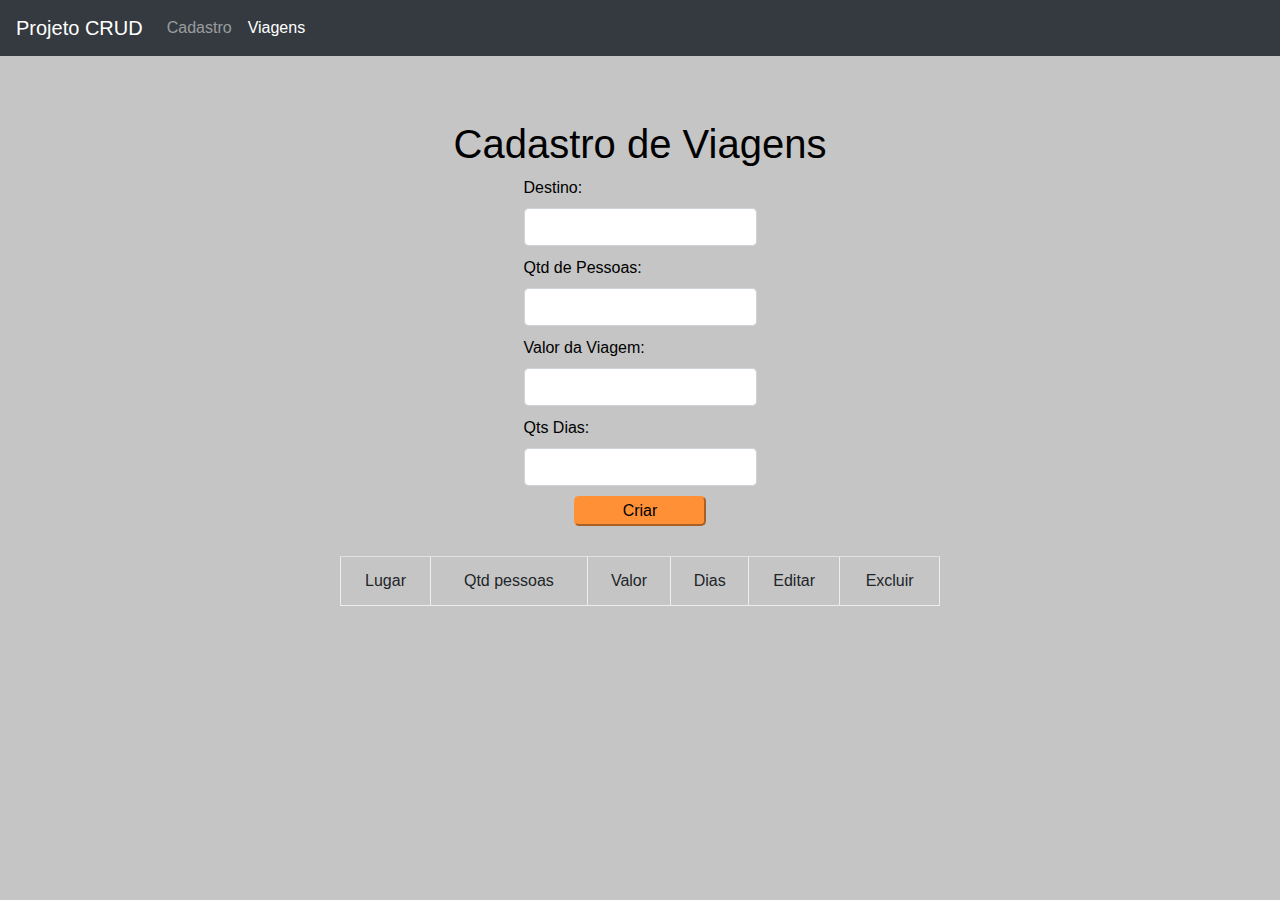
<file: index.html>
<!DOCTYPE html>
<html>
    <head>
        <meta charset="UTF-8">
        <title>Projeto CRUD JS</title>
        <link rel="stylesheet" type="text/css" href="css/style.css">
        <script src="js/script.js"></script>
        <link rel="stylesheet" href="https://stackpath.bootstrapcdn.com/bootstrap/4.5.2/css/bootstrap.min.css" integrity="sha384-JcKb8q3iqJ61gNV9KGb8thSsNjpSL0n8PARn9HuZOnIxN0hoP+VmmDGMN5t9UJ0Z" crossorigin="anonymous">
    </head>
    <body class="body" onload="inicio()" >
        <nav class="navbar navbar-expand-lg navbar-dark bg-dark">
            <a class="navbar-brand" href="index.html">Projeto CRUD</a>
            <button class="navbar-toggler" type="button" data-toggle="collapse" data-target="#navbarNavAltMarkup" aria-controls="navbarNavAltMarkup" aria-expanded="false" aria-label="Toggle navigation">
              <span class="navbar-toggler-icon"></span>
            </button>
            <div class="collapse navbar-collapse" id="navbarNavAltMarkup">
              <div class="navbar-nav">
                <a class="nav-link" href="index.html">Cadastro</a>
                <a class="nav-link active" href="viagens.html">Viagens</a>
              </div>
            </div>
        </nav>

        </div>
        <div class="content">
            <h1>Cadastro de Viagens</h1>
            <form class="form">
                <div class="inputs">
                    <label for="lugar">Destino:</label>
                    <input type="text" class="form-control" id="lugar">
                </div>

                <div class="inputs">
                    <label for="pessoas">Qtd de Pessoas:</label>
                    <input type="number" class="form-control" id="pessoas">
                </div>

                <div class="inputs">
                    <label for="valor">Valor da Viagem:</label>
                    <input type="number" class="form-control" id="valor">
                </div>

                <div class="inputs">
                    <label for="dias">Qts Dias:</label>
                    <input type="number" class="form-control" id="dias">
                </div>
    
                <input type="button" onclick="CadastrarViagem()" id="btnCriar" class="botaoCriar" value="Criar">
                <input type="button" style="display: none;" id="btnEditar" onclick="EditarViagem()" class="botaoEditar" value="Editar">
            </form>
    
            <table border="1" class="table" id="tabela">
                <thead>
                    <tr>
                        <td>Lugar</td>
                        <td>Qtd pessoas</td>
                        <td>Valor</td>
                        <td>Dias</td>
                        <td>Editar</td>
                        <td>Excluir</td>
                    </tr>
                </thead>
            </table>
        </div>
    </body>
</html>
</file>
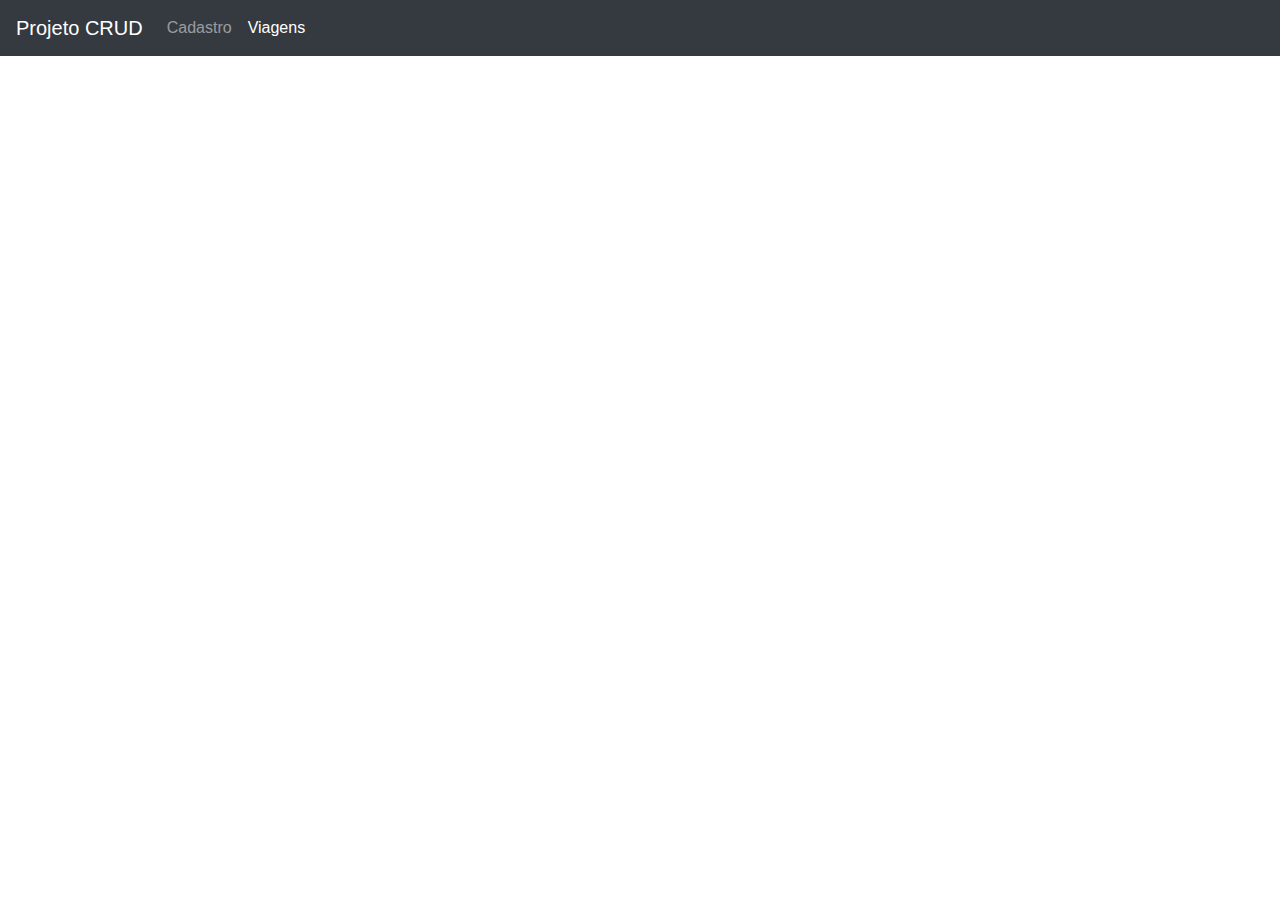
<file: viagens.html>
<!DOCTYPE html>
<html>
    <head>
        <meta charset="UTF-8">
        <title>Projeto CRUD JS</title>
        <link rel="stylesheet" type="text/css" href="css/style.css">
        <script src="js/script.js"></script>
        <link rel="stylesheet" href="https://stackpath.bootstrapcdn.com/bootstrap/4.5.2/css/bootstrap.min.css" integrity="sha384-JcKb8q3iqJ61gNV9KGb8thSsNjpSL0n8PARn9HuZOnIxN0hoP+VmmDGMN5t9UJ0Z" crossorigin="anonymous">
    </head>
    <body onload="inicio()" >
        <nav class="navbar navbar-expand-lg navbar-dark bg-dark">
            <a class="navbar-brand" href="index.html">Projeto CRUD</a>
            <button class="navbar-toggler" type="button" data-toggle="collapse" data-target="#navbarNavAltMarkup" aria-controls="navbarNavAltMarkup" aria-expanded="false" aria-label="Toggle navigation">
              <span class="navbar-toggler-icon"></span>
            </button>
            <div class="collapse navbar-collapse" id="navbarNavAltMarkup">
              <div class="navbar-nav">
                <a class="nav-link" href="index.html">Cadastro</a>
                <a class="nav-link active" href="viagens.html">Viagens</a>
              </div>
            </div>
        </nav>
    </body>
</html>
</file>
<file: css/style.css>
.body{
  background-color: #c5c5c5;
  color: #000;
}
.content{
  width: 600px;
  margin: 5% auto;
  display: flex;
  position: relative;
  flex-direction:column ;
  align-items: center;
}
form{
  margin-bottom: 30px;
}
.inputs{
  display: flex;
  position: relative;
  flex-direction:column ;
  margin-bottom: 10px;
}
.botaoCriar{
  background-color: rgb(255, 144, 53);
  border-radius: 5px;
  border-color: rgb(255, 144, 53);
  display: block;
  text-align: center;
  margin-left: auto;
  margin-right: auto;
  padding-left: 20%;
  padding-right: 20%;
}
.botaoEditar{
  background-color: rgb(38, 179, 38);
  border-radius: 5px;
  border-color:  rgb(38, 179, 38);
  display: block;
  text-align: center;
  margin-left: auto;
  margin-right: auto;
  padding-left: 20%;
  padding-right: 20%;
}
.botaoExcluir{
  background-color: rgb(235, 35, 35);;
  border-radius: 5px;
  border-color: rgb(235, 35, 35);
  display: block;
  text-align: center;
  margin-left: auto;
  margin-right: auto;
  padding-left: 20%;
  padding-right: 20%;
}
.table{
  border: 1px;
}
td{
  text-align: center;
}
</file>
